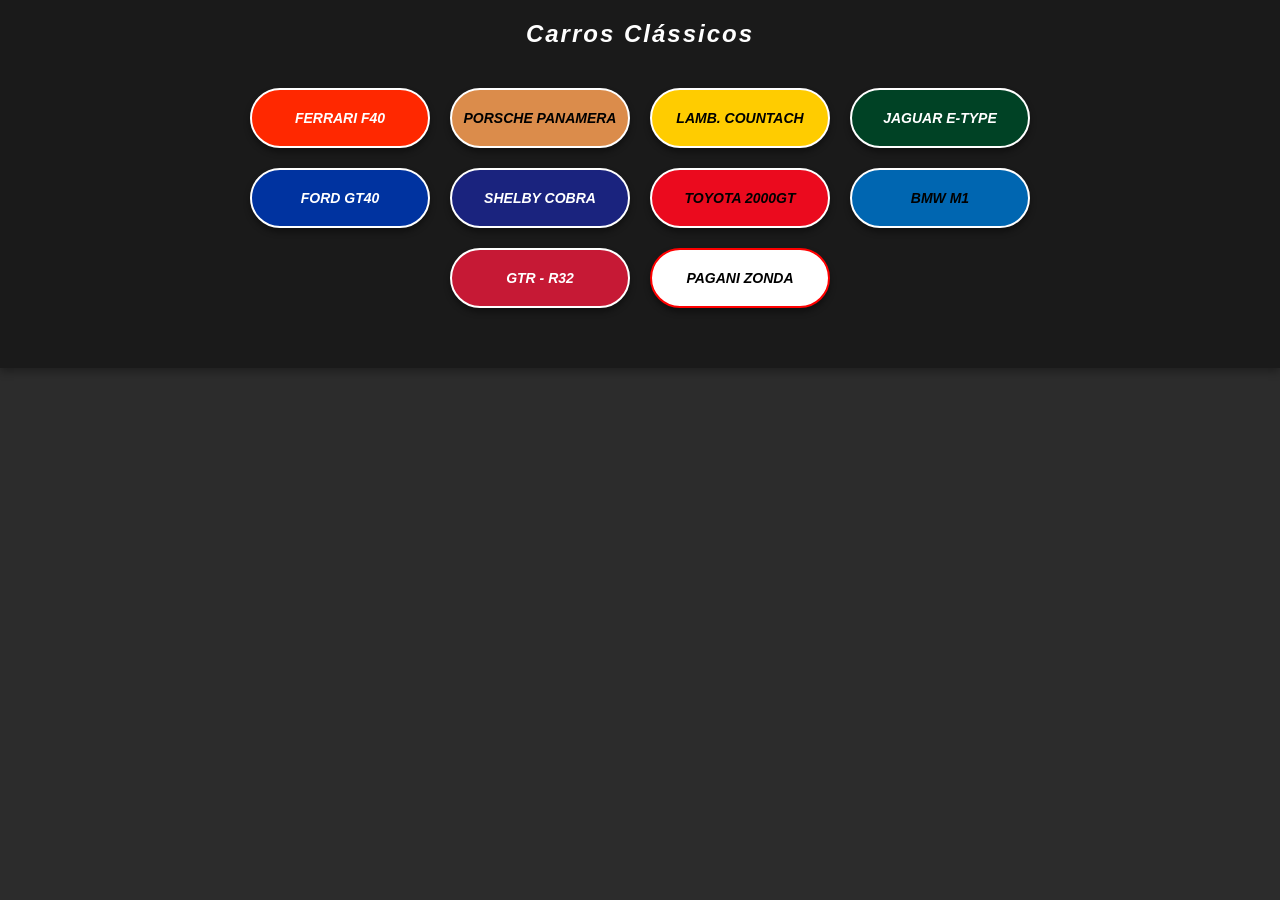
<file: Frontend/index.html>
<!DOCTYPE html>
<html lang="en">

<head>
    <meta charset="UTF-8">
    <meta name="viewport" content="width=device-width, initial-scale=1.0">
    <title>10 Carros Esportivos Clássicos</title>
    <link rel="stylesheet" href="style.css">
</head>

<body>
    <header>
        <section id="logoMenu">
            <a href="index.html" target="_self">
                <h1>Carros Clássicos</h1>
            </a>
        </section>

        <section id="menuCarros">
            <a href="pages/ferrari.html">
                <button class="btn-ferrari">Ferrari F40</button>
            </a>

            <a href="pages/porsche.html">
                <button class="btn-porsche">Porsche Panamera</button>
            </a>

            <a href="pages/lambCountach.html">
                <button class="btn-lambo">Lamb. Countach</button>
            </a>

            <a href="pages/jaguar.html">
                <button class="btn-jaguar">Jaguar E-Type</button>
            </a>

            <a href="pages/fordgt40.html">
                <button class="btn-ford">Ford GT40</button>
            </a>

            <a href="pages/shelby.html">
                <button class="btn-shelby">Shelby Cobra</button>
            </a>

            <a href="pages/toyota2000.html">
                <button class="btn-toyota">Toyota 2000GT</button>
            </a>

            <a href="pages/bmwm1.html">
                <button class="btn-bmw">BMW M1</button>
            </a>

            <a href="pages/gtr.html">
                <button class="btn-nissan">GTR - R32</button>
            </a>

            <a href="pages/pagani.html">
                <button class="btn-pagani">Pagani Zonda</button>
            </a>




        </section>
    </header>
</body>

</html>
</file>
<file: Frontend/style.css>
body {
    background-color: #2c2c2c;
    font-family: 'Segoe UI', Tahoma, Geneva, Verdana, sans-serif;
    margin: 0;
    padding: 0;
    color: #ffffff;
}

header {
    background-color: #1a1a1a;
    padding: 20px 0;
    text-align: center;
    box-shadow: 0 4px 8px rgba(0, 0, 0, 0.3);
}

#logoMenu a {
    text-decoration: none;
    color: #ffffff;
}

#logoMenu h1 {
    margin: 0;
    font-style: italic;
    letter-spacing: 2px;
}

#menuCarros {
    display: flex;
    flex-wrap: wrap;
    justify-content: center;
    gap: 20px;
    padding: 40px 20px;
    max-width: 900px;
    margin: 0 auto;
}

button {
    height: 60px;
    width: 180px;
    cursor: pointer;
    border: none;
    border-radius: 30px;
    text-transform: uppercase;
    font-weight: bold;
    font-style: italic;
    font-size: 14px;
    transition: background-color 0.3s ease, transform 0.2s ease, box-shadow 0.2s ease;
    box-shadow: 0 4px 6px rgba(0, 0, 0, 0.4);
}

button:hover {
    transform: scale(1.08) translateY(-3px);
    box-shadow: 0 8px 15px rgba(0, 0, 0, 0.5);
}

.btn-ferrari {
    background-color: #ff2800;
    color: white;
    border: 2px solid #ffffff;

}

.btn-porsche {
    background-color: rgb(219, 140, 75);
    color: black;
    border: 2px solid #ffffff;

}

.btn-lambo {
    background-color: #ffcc00;
    color: black;
    border: 2px solid #ffffff;

}

.btn-jaguar {
    background-color: #004225;
    color: white;
    border: 2px solid #ffffff;

}

.btn-ford {
    background-color: #0033a0;
    color: white;
    border: 2px solid #ffffff;

}

.btn-shelby {
    background-color: #1a237e;
    color: white;
    border: 2px solid #ffffff;
}

.btn-toyota {
    background-color: #eb0a1e;
    color: black;
    border: 2px solid #ffffff;

}

.btn-bmw {
    background-color: #0066b1;
    color: black;
    border: 2px solid #ffffff;
}

.btn-nissan {
    background-color: #c61935;
    color: white;
    border: 2px solid #ffffff;

}

.btn-pagani {
    background-color: white;
    color: black;
    border: 2px solid red
}
</file>
